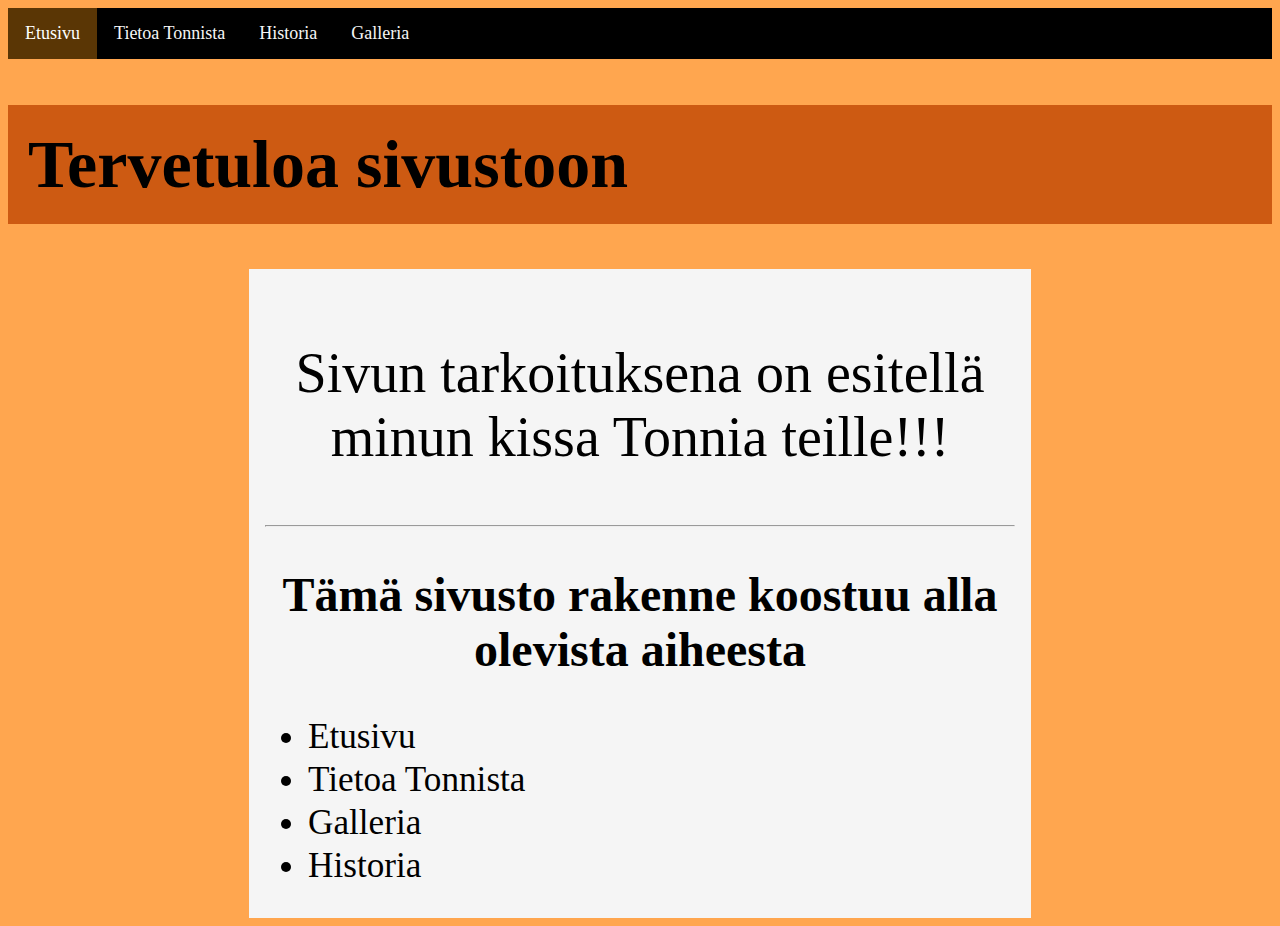
<file: index.html>
<!DOCTYPE html>
<!--sivuston kielen määritys-->
<html lang="fi">
<head>
<title>Tonnin Sivusto</title>
<!--tän koodin avulla pääsee käyttää css-->
<link rel="stylesheet" href="style.css">
<meta charset="UTF-8">
<meta name="viewport" content="width=device-width, initial-scale=1.0">
<meta name="keywords" content="Tonni, Kissa, Lemmikki, Söpö, Suloinen">
<meta name="description" content="Lemmikin sivusto, jossa löytyy söpö kissa">
<meta name="author" content="Zwe Lin">
</head>
<body>
   <!--Tämä koodilla luotu nvavigointi-->
 <div class="topnav">
    <a class="active" href="index.html">Etusivu</a>
    <a href="tietoa_Tonnista.html">Tietoa Tonnista</a>
    <a href="historia.html">Historia</a>
    <a href="galleria.html">Galleria</a>
 </div>
<h1>Tervetuloa sivustoon</h1>
<!--container avulla saa tehty tekstin tausta valkoiseksi-->
<div id="container">
<p>
   Sivun tarkoituksena on esitellä minun kissa Tonnia
   teille!!!
</p>
<hr>
<h2>Tämä sivusto rakenne koostuu alla olevista aiheesta</h2>
<!--tällä tehdään lista-->
<ul>
   <li>Etusivu</li>
   <li>Tietoa Tonnista</li>
   <li>Galleria</li>
   <li>Historia</li>
</ul>
</div>

</body> 
</html>
</file>
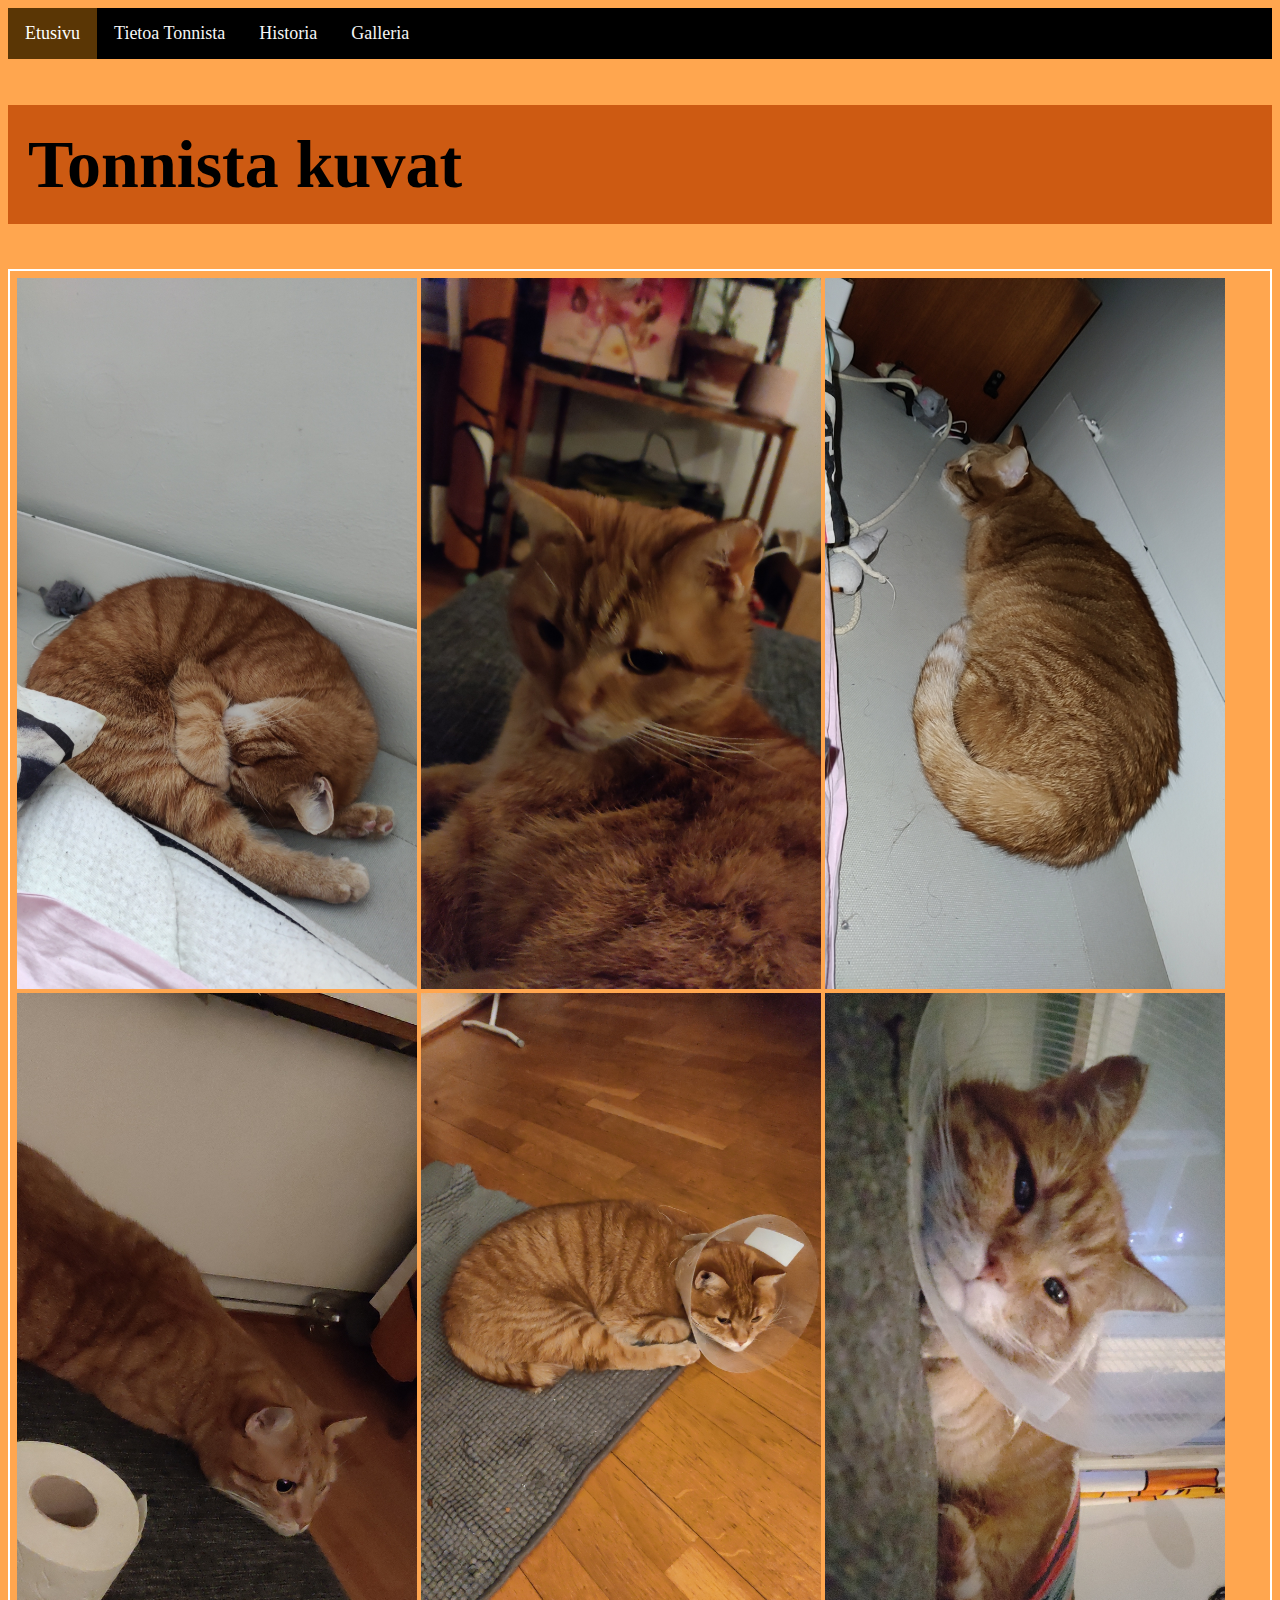
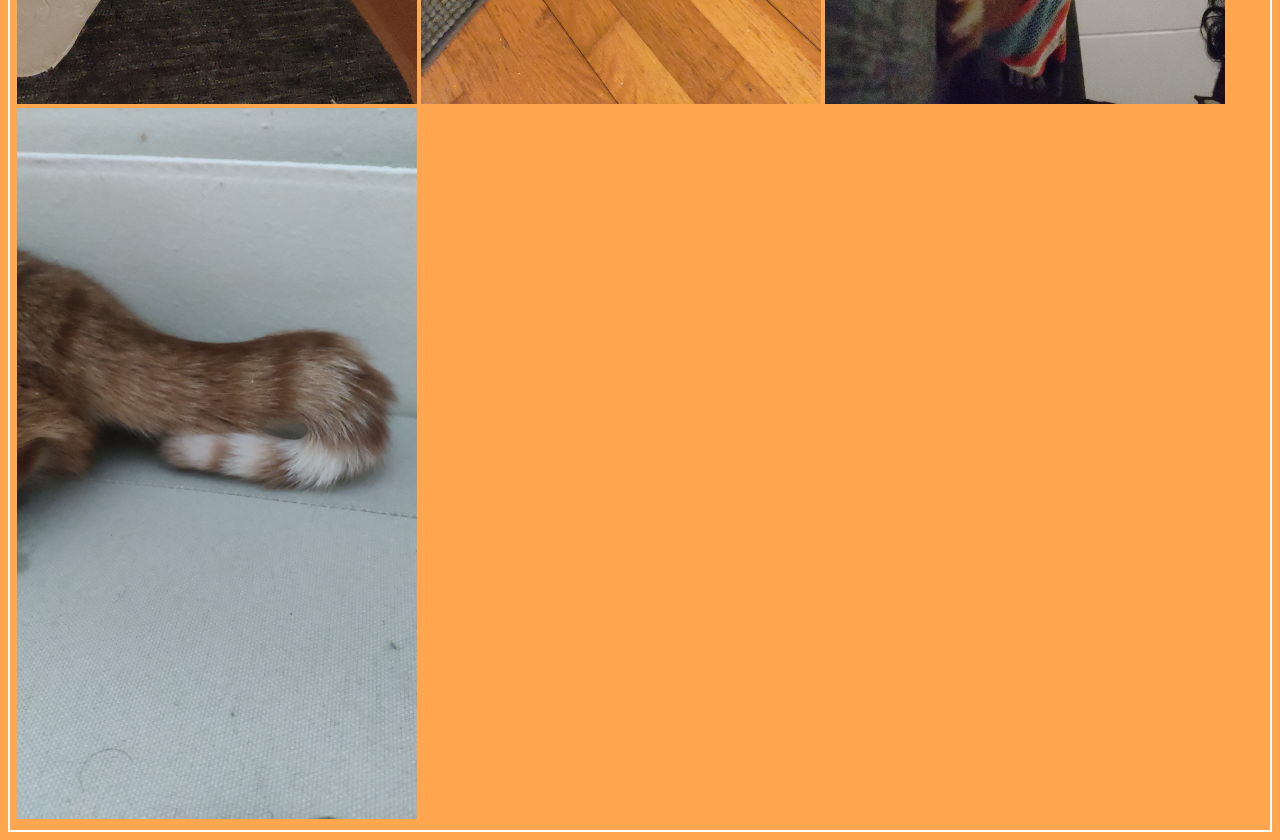
<file: galleria.html>
<!DOCTYPE html>
<html lang="fi">
<head>
<title>Galleria</title>
<link rel="stylesheet" href="style.css">
<meta charset="UTF-8">
<meta name="viewport" content="width=device-width, initial-scale=1.0">
<meta name="keywords" content="Tonni, Kissa, Lemmikki, Söpö, Suloinen">
<meta name="description" content="Lemmikin sivusto, jossa löytyy söpö kissa">
<meta name="author" content="Zwe Lin">
</head>
<body>
 <div class="topnav">
    <a class="active" href="index.html">Etusivu</a>
    <a href="tietoa_Tonnista.html">Tietoa Tonnista</a>
    <a href="historia.html">Historia</a>
    <a href="galleria.html">Galleria</a>
 </div>
<h1>Tonnista kuvat</h1>

<figure>
<img src="/kuvat/tonninkuva1.jpg" alt="Tonnista kuvat 1">
<img src="/kuvat/tonninkuva2.jpg" alt="Tonnista kuvat 2">
<img src="/kuvat/tonninkuva3.jpg" alt="Tonnista kuvat 3">
<img src="/kuvat/tonninkuva4.jpg" alt="Tonnista kuvat 4">
<img src="/kuvat/tonninkuva5.jpg" alt="Tonnista kuvat 5">
<img src="/kuvat/tonninkuva6.jpg" alt="Tonnista kuvat 6">
<img src="/kuvat/tonninkuva7.jpg" alt="Tonnista kuvat 7">
</figure>
</body> 
</html>
</file>
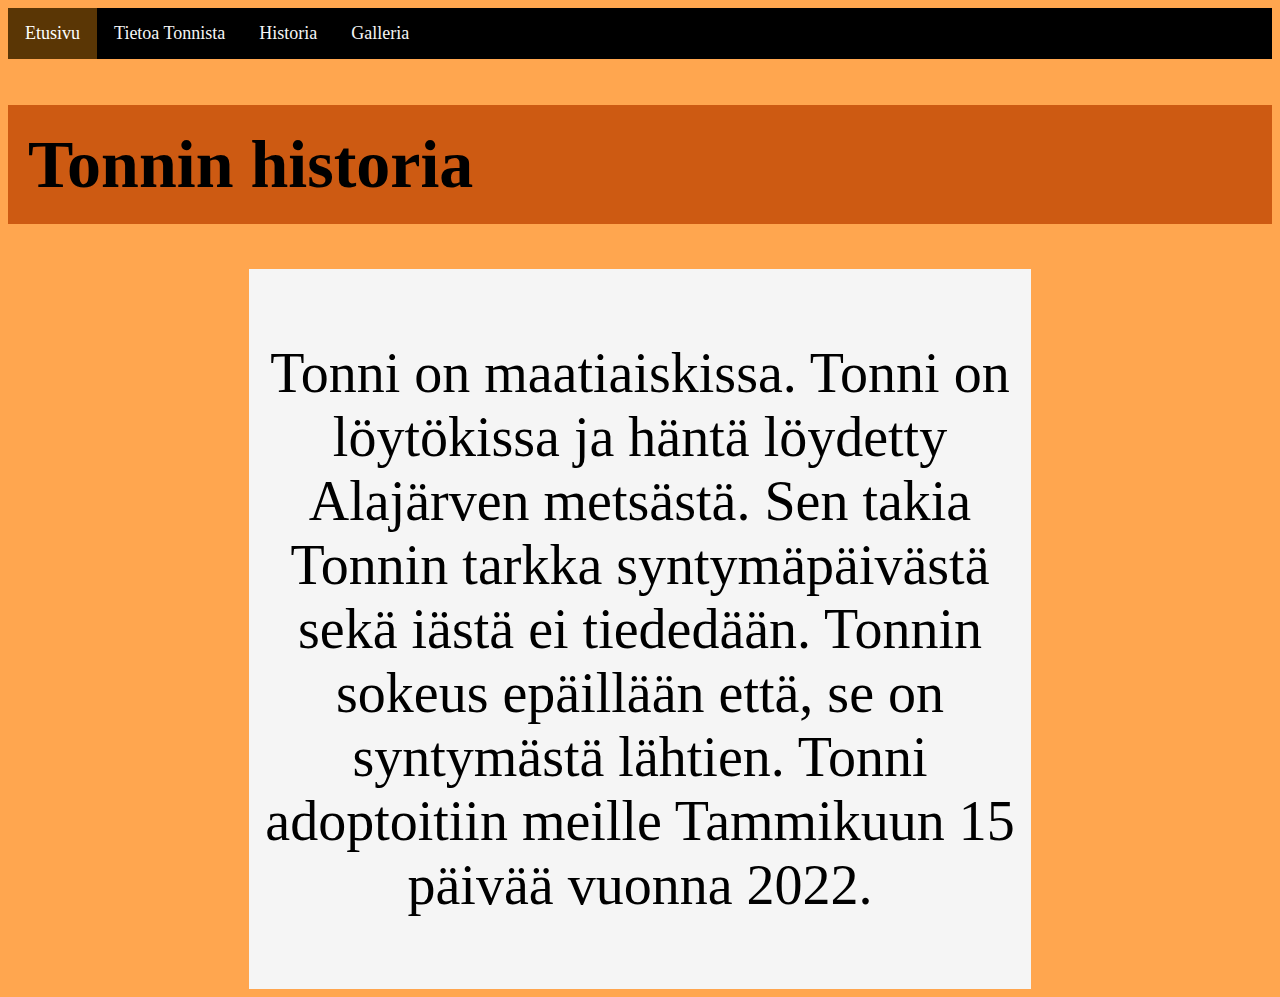
<file: historia.html>
<!DOCTYPE html>
<html lang="fi">
<head>
<title>Historia</title>
<link rel="stylesheet" href="style.css">
<meta charset="UTF-8">
<meta name="viewport" content="width=device-width, initial-scale=1.0">
<meta name="keywords" content="Tonni, Kissa, Lemmikki, Söpö, Suloinen">
<meta name="description" content="Lemmikin sivusto, jossa löytyy söpö kissa">
<meta name="author" content="Zwe Lin">
</head>
<body>
 <div class="topnav">
    <a class="active" href="index.html">Etusivu</a>
    <a href="tietoa_Tonnista.html">Tietoa Tonnista</a>
    <a href="historia.html">Historia</a>
    <a href="galleria.html">Galleria</a>
 </div>

 <h1>Tonnin historia</h1>
 <div id="container">
<p>Tonni on maatiaiskissa. Tonni on löytökissa ja häntä löydetty Alajärven
   metsästä. Sen takia Tonnin tarkka syntymäpäivästä sekä iästä ei tiededään.
   Tonnin sokeus epäillään että, se on syntymästä lähtien.
   Tonni adoptoitiin meille Tammikuun 15 päivää vuonna 2022.
</p>
</div>
</body> 
</html>
</file>
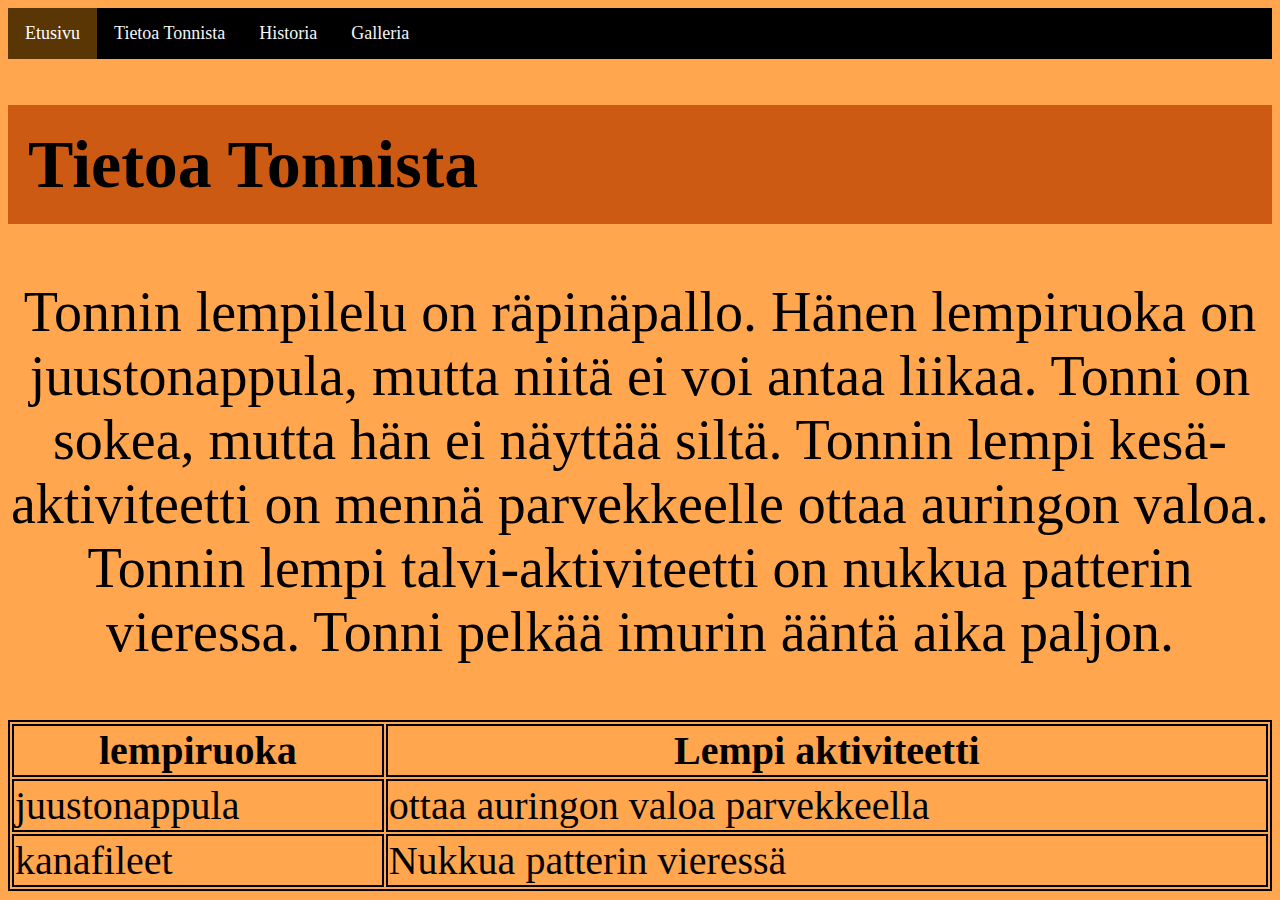
<file: tietoa Tonnista.html>
<!DOCTYPE html>
<html>
<head>
<title>Tietoa Tonnista</title>
<link rel="stylesheet" href="style.css">
<meta charset="UTF-8">
<meta lang="fi">
<meta name="viewport" content="width=device-width, initial-scale=1.0">
<meta name="keywords" content="Tonni, Kissa, Lemmikki, Söpö, Suloinen">
<meta name="description" content="Lemmikin sivusto, jossa löytyy söpö kissa">
<meta name="author" content="Zwe Lin">
</head>
<body>
<div class="topnav">
    <a class="active" href="index.html">Etusivu</a>
    <a href="tietoa Tonnista.html">Tietoa Tonnista</a>
    <a href="historia.html">Historia</a>
    <a href="galleria.html">Galleria</a>
</div>
<h1>Tietoa Tonnista</h1>
<p>Tonnin lempilelu on räpinäpallo. Hänen lempiruoka on
    juustonappula, mutta niitä ei voi antaa liikaa. Tonni on sokea,
    mutta hän ei näyttää siltä. Tonnin lempi kesä-aktiviteetti on mennä
    parvekkeelle ottaa auringon valoa. Tonnin lempi talvi-aktiviteetti on 
    nukkua patterin vieressa. Tonni pelkää imurin ääntä aika paljon.
</p>

<table style="width: 100%;">
 <tr>
    <th>lempiruoka</th>
    <th>Lempi aktiviteetti</th>
 </tr>
 <tr>
    <td>juustonappula</td>
    <td>ottaa auringon valoa parvekkeella</td>
 </tr>
 <tr>
    <td>kanafileet</td>
    <td>Nukkua patterin vieressä</td>
 </tr>
 </table>
</body> 
</html>
</file>
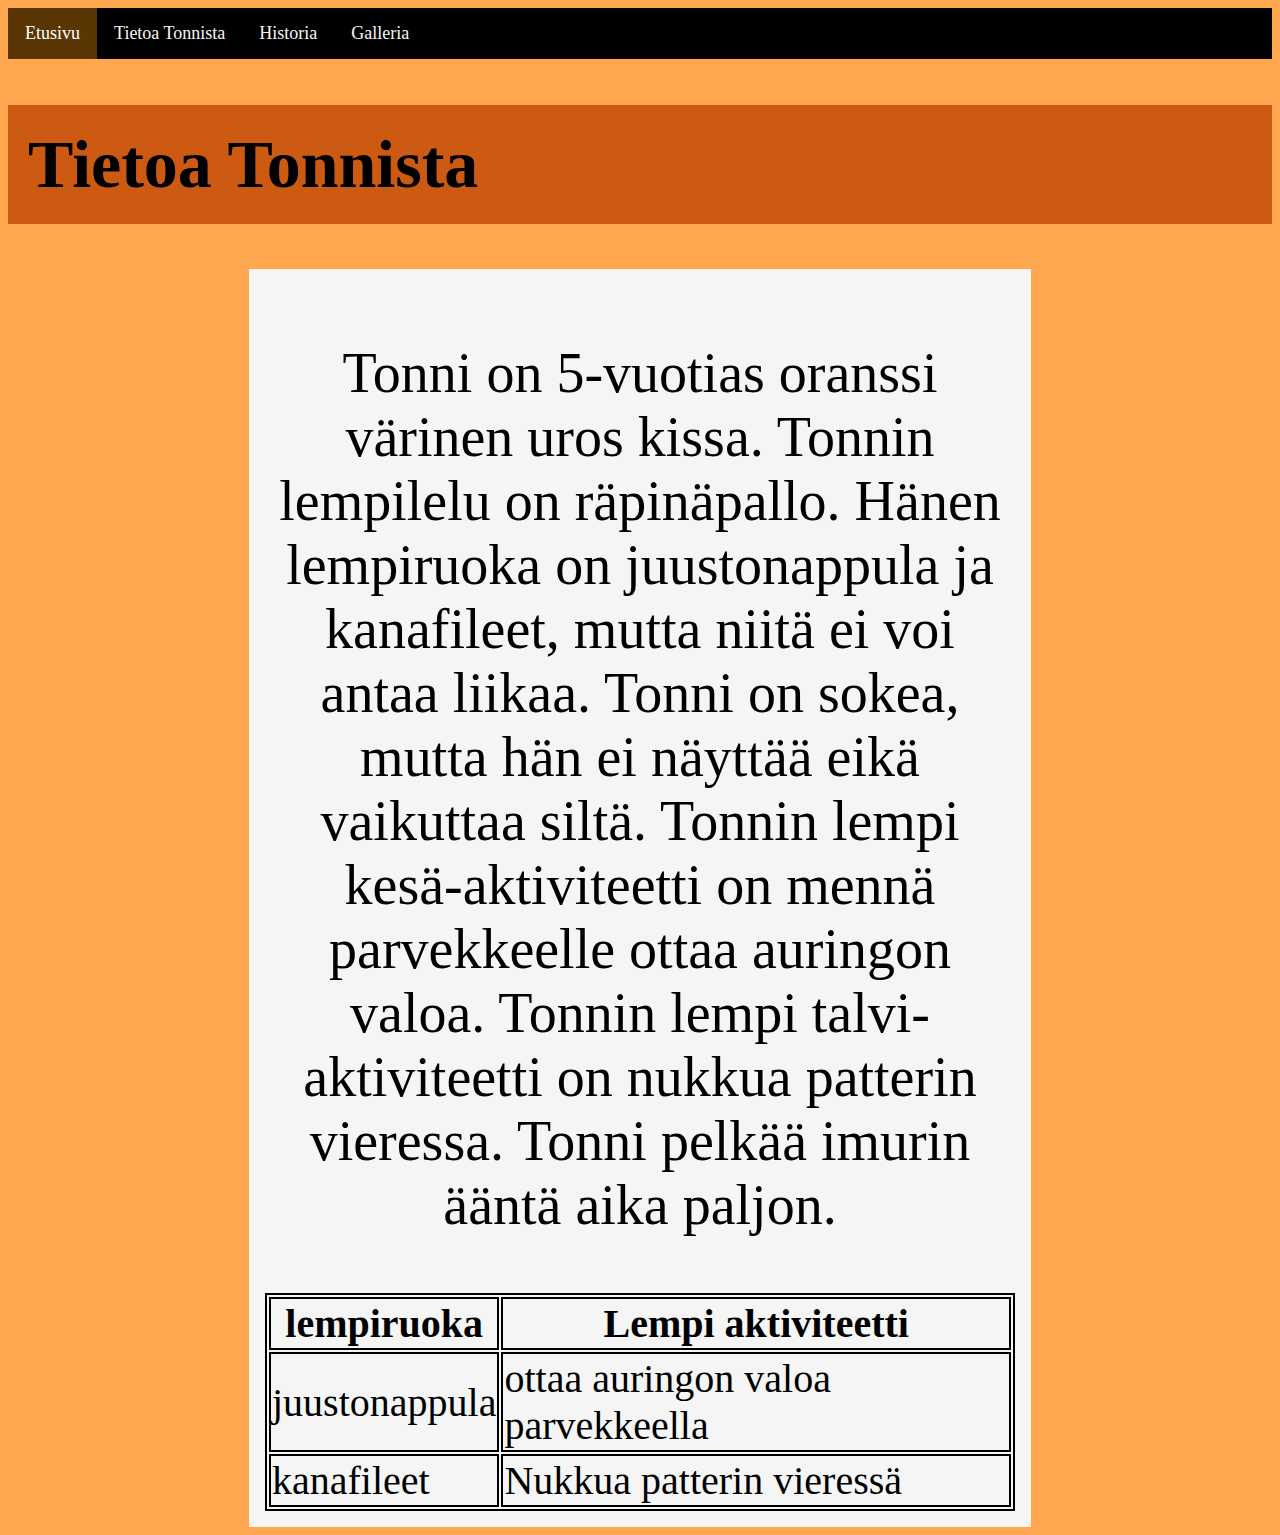
<file: tietoa_Tonnista.html>
<!DOCTYPE html>
<html lang="fi">
<head>
<title>Tietoa Tonnista</title>
<link rel="stylesheet" href="style.css">
<meta charset="UTF-8">
<meta name="viewport" content="width=device-width, initial-scale=1.0">
<meta name="keywords" content="Tonni, Kissa, Lemmikki, Söpö, Suloinen">
<meta name="description" content="Lemmikin sivusto, jossa löytyy söpö kissa">
<meta name="author" content="Zwe Lin">
</head>
<body>
<div class="topnav">
    <a class="active" href="index.html">Etusivu</a>
    <a href="tietoa_Tonnista.html">Tietoa Tonnista</a>
    <a href="historia.html">Historia</a>
    <a href="galleria.html">Galleria</a>
</div>
<h1>Tietoa Tonnista</h1>

<div id="container">
<p>Tonni on 5-vuotias oranssi värinen uros kissa. Tonnin lempilelu on räpinäpallo.
   Hänen lempiruoka on juustonappula ja kanafileet, mutta niitä ei voi antaa liikaa.
   Tonni on sokea, mutta hän ei näyttää eikä vaikuttaa siltä. Tonnin lempi kesä-aktiviteetti on mennä
    parvekkeelle ottaa auringon valoa. Tonnin lempi talvi-aktiviteetti on 
    nukkua patterin vieressa. Tonni pelkää imurin ääntä aika paljon.
</p>

<!--tällä koodilla luodaan taulukko-->
<div style="overflow-x: auto;">
<table>
 <tr>
    <th>lempiruoka</th>
    <th>Lempi aktiviteetti</th>
 </tr>
 <tr>
    <td>juustonappula</td>
    <td>ottaa auringon valoa parvekkeella</td>
 </tr>
 <tr>
    <td>kanafileet</td>
    <td>Nukkua patterin vieressä</td>
 </tr>
 </table>
</div>
</body> 
</html>
</file>
<file: style.css>
body {
    background-color: #FFA64F;
    font-optical-sizing: auto;
}
/*heading 1 asetus*/
h1 {
    color: black;
    background-color: rgb(205, 90, 18);
    font-family: "Ennobled Pet", "Aptos";
    font-size: 3rem;
    font-weight: bolder;
    padding: 20px; 
}
/*heading 2 asetus*/
h2 {
    color: black;
    font-family: "Aptos", Serif;
    font-size: 1.4rem;
    text-align: center;
    
}
/*perustekstin asetus*/
p {
    color: black;
    font-family: "Juice ITC";
    font-size: 2rem;
    text-align: center;
}
/*navigointi kaiken sivuun*/
.topnav {
    overflow:hidden ;
    background-color: black;
}
.topnav a {
    float: left;
    color:whitesmoke ;
    text-align: left;
    padding: 15px 17px;
    text-decoration: none;
    font-size: 18px;
}
.topnav a:hover {
    background-color: gainsboro;
    color: black;
}
.topnav a.active {
    background-color: rgb(90, 54, 5);
    color: white;
}
/*taulukon asennus*/
table, th, td {
    border: 2px solid black;
    font-size: 1.25rem;
}
ul li {
    margin: 3px;
    font-size: 1.1rem;

}
/*valkoinen tausta tekstien takana*/
#container {
    max-width: 325px;
    margin: auto;
    padding: 16px;
    background: whitesmoke;
}
/*kuvissa oleva valkoinen reuna*/
figure {
    border: 2px white solid;
    padding: 7px;
    margin: auto;
}
/*kuvien koon asetus*/
img {
    width: 400px;
    max-width: 100%;
    height: auto;
}

@media only screen and (min-width: 1240px) {
    h1 { 
        font-size: 4.25rem;
    }
    h2 { 
        font-size: 3rem;
    }
    p { 
        font-size: 3.5rem;
    }
    #container { 
        max-width: 750px;
    }
    table, th, td { 
        font-size: 2.5rem;
    }
    ul li { 
    font-size: 2.2rem;
   }
 }
</file>
